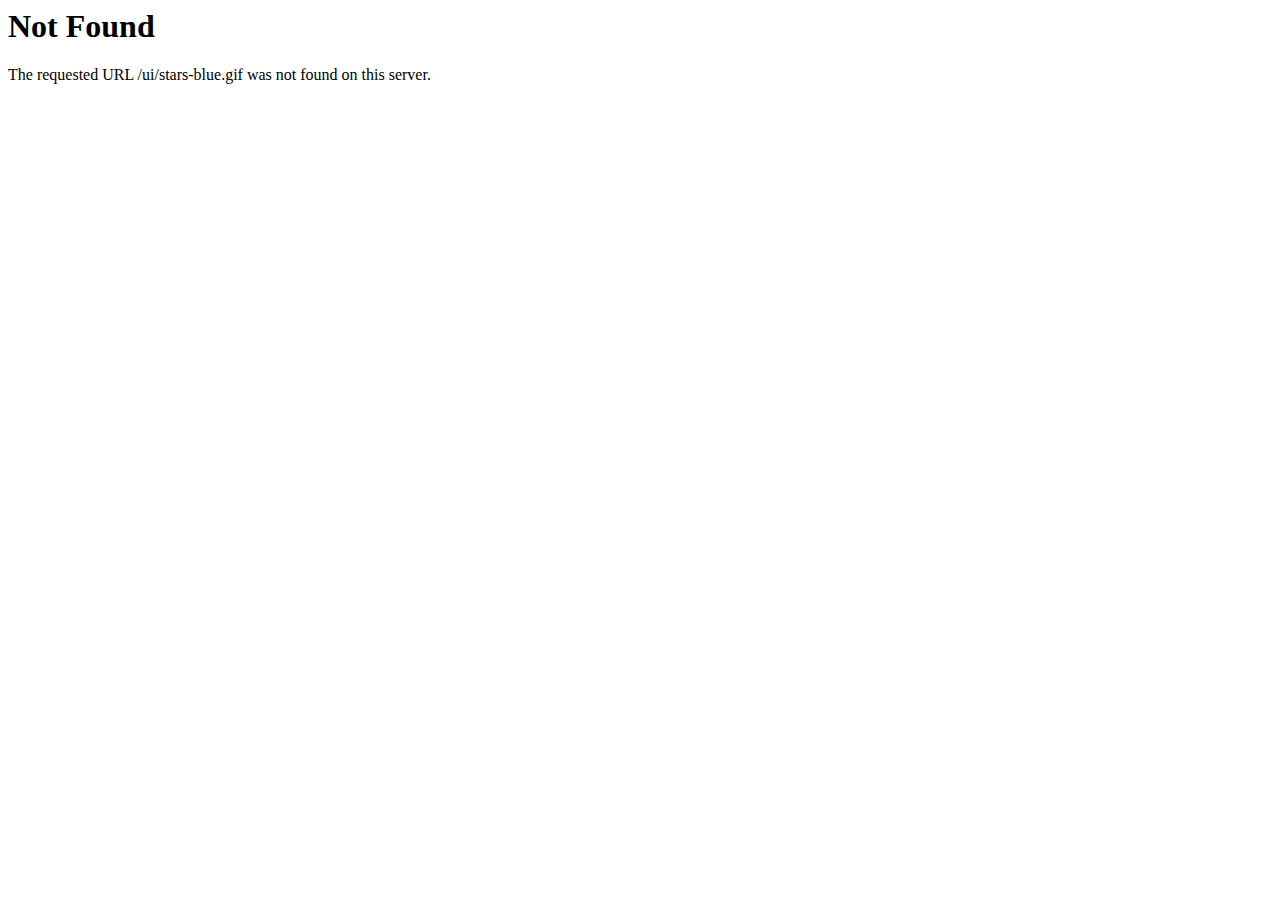
<file: Home - Day 3/Front-end/ui/stars-blue.html>
<!DOCTYPE HTML PUBLIC "-//IETF//DTD HTML 2.0//EN">
<html><head>
<title>404 Not Found</title>
</head><body>
<h1>Not Found</h1>
<p>The requested URL /ui/stars-blue.gif was not found on this server.</p>
</body></html>
</file>
